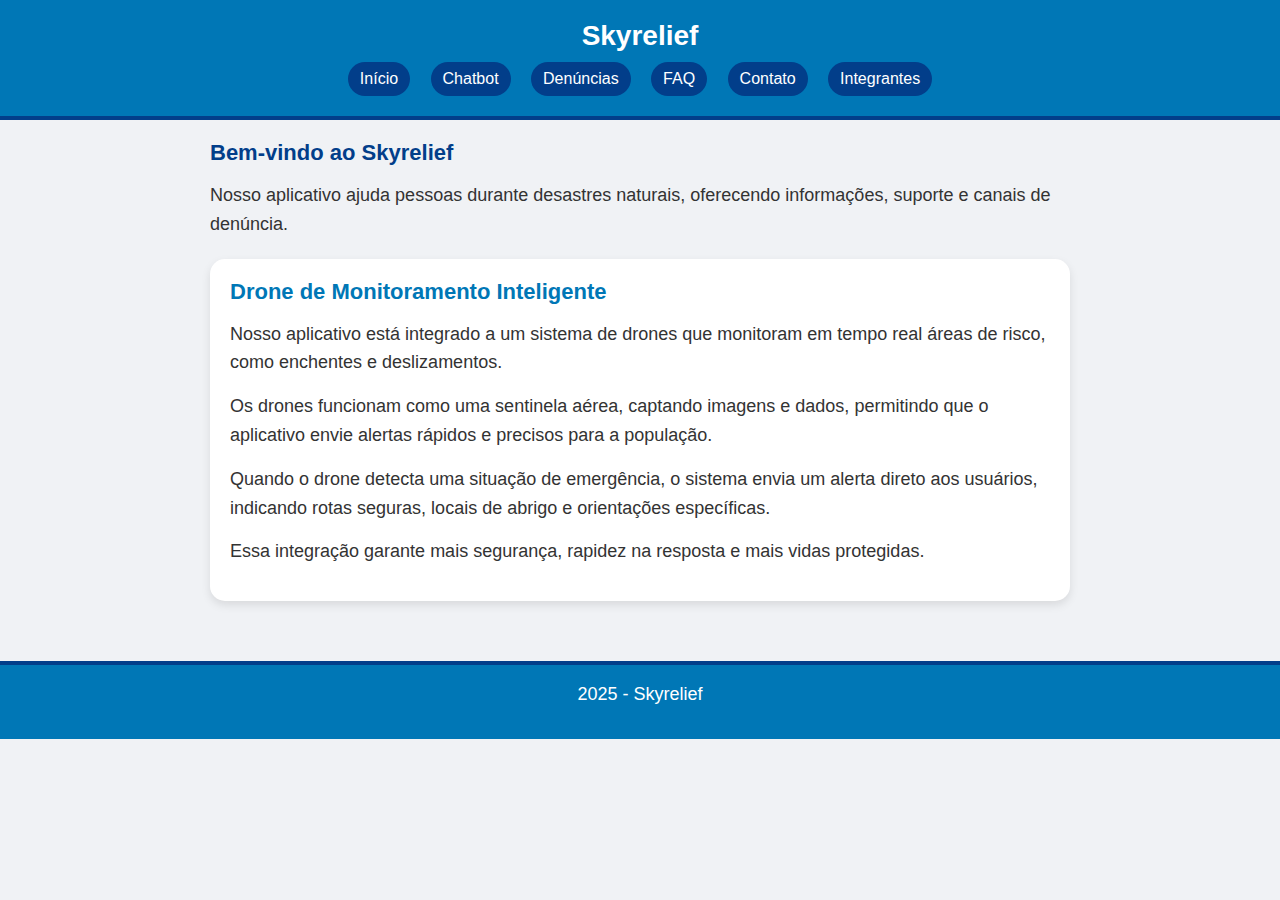
<file: index.html>
<!DOCTYPE html>
<html lang="pt-br">
<head>
    <meta charset="UTF-8">
    <meta name="viewport" content="width=device-width, initial-scale=1.0">
    <title>SOS Desastres</title>
    <link rel="stylesheet" href="css/index.css">
</head>
<body>
    <header>
        <h1>Skyrelief</h1>
        <nav>
            <a href="index.html">Início</a>
            <a href="chatbot.html">Chatbot</a>
            <a href="denuncias.html">Denúncias</a>
            <a href="faq.html">FAQ</a>
            <a href="contato.html">Contato</a>
            <a href="integrantes.html">Integrantes</a>
        </nav>
    </header>

    <main>
        <h2>Bem-vindo ao Skyrelief</h2>
        <p>Nosso aplicativo ajuda pessoas durante desastres naturais, oferecendo informações, suporte e canais de denúncia.</p>

        <section class="destaque">
            <h2> Drone de Monitoramento Inteligente</h2>
            <p>Nosso aplicativo está integrado a um sistema de drones que monitoram em tempo real áreas de risco, como enchentes e deslizamentos.</p>
            <p>Os drones funcionam como uma sentinela aérea, captando imagens e dados, permitindo que o aplicativo envie alertas rápidos e precisos para a população.</p>
            <p>Quando o drone detecta uma situação de emergência, o sistema envia um alerta direto aos usuários, indicando rotas seguras, locais de abrigo e orientações específicas.</p>
            <p>Essa integração garante mais segurança, rapidez na resposta e mais vidas protegidas.</p>
        </section>
    </main>

    <footer>
        <p>2025 - Skyrelief</p>
    </footer>
</body>
</html>
</file>
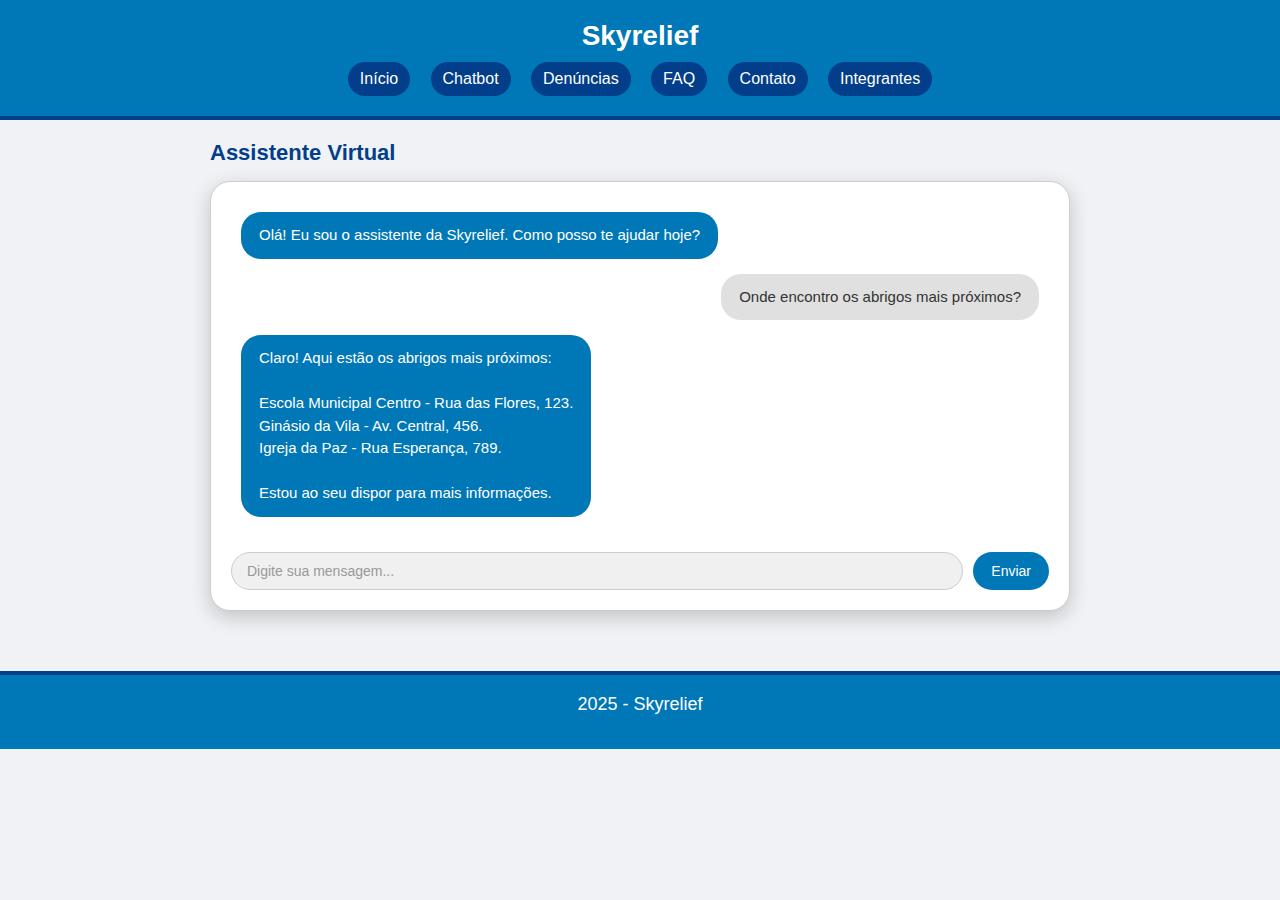
<file: chatbot.html>
<!DOCTYPE html>
<html lang="pt-br">
<head>
    <meta charset="UTF-8">
    <meta name="viewport" content="width=device-width, initial-scale=1.0">
    <title>Chatbot - Skyrelief</title>
    <link rel="stylesheet" href="css/index.css">
    <link rel="stylesheet" href="css/chatbot.css">
</head>
<body>
    <header>
        <h1>Skyrelief</h1>
        <nav>
            <a href="index.html">Início</a>
            <a href="chatbot.html">Chatbot</a>
            <a href="denuncias.html">Denúncias</a>
            <a href="faq.html">FAQ</a>
            <a href="contato.html">Contato</a>
            <a href="integrantes.html">Integrantes</a>
        </nav>
    </header>

    <main>
        <h2>Assistente Virtual</h2>
        <section class="chatbox">
            <div class="messages">
                <div class="bot-message">
                     Olá! Eu sou o assistente da Skyrelief. Como posso te ajudar hoje?
                </div>

                <div class="user-message">
                    Onde encontro os abrigos mais próximos?
                </div>

                <div class="bot-message">
                     Claro! Aqui estão os abrigos mais próximos:<br><br>
                     Escola Municipal Centro - Rua das Flores, 123.<br>
                     Ginásio da Vila - Av. Central, 456.<br>
                     Igreja da Paz - Rua Esperança, 789.<br><br>
                     Estou ao seu dispor para mais informações.
                </div>
            </div>

            <div class="input-area">
                <div class="fake-input">Digite sua mensagem...</div>
                <div class="fake-button">Enviar</div>
            </div>
        </section>
    </main>

    <footer>
        <p>2025 - Skyrelief</p>
    </footer>
</body>
</html>
</file>
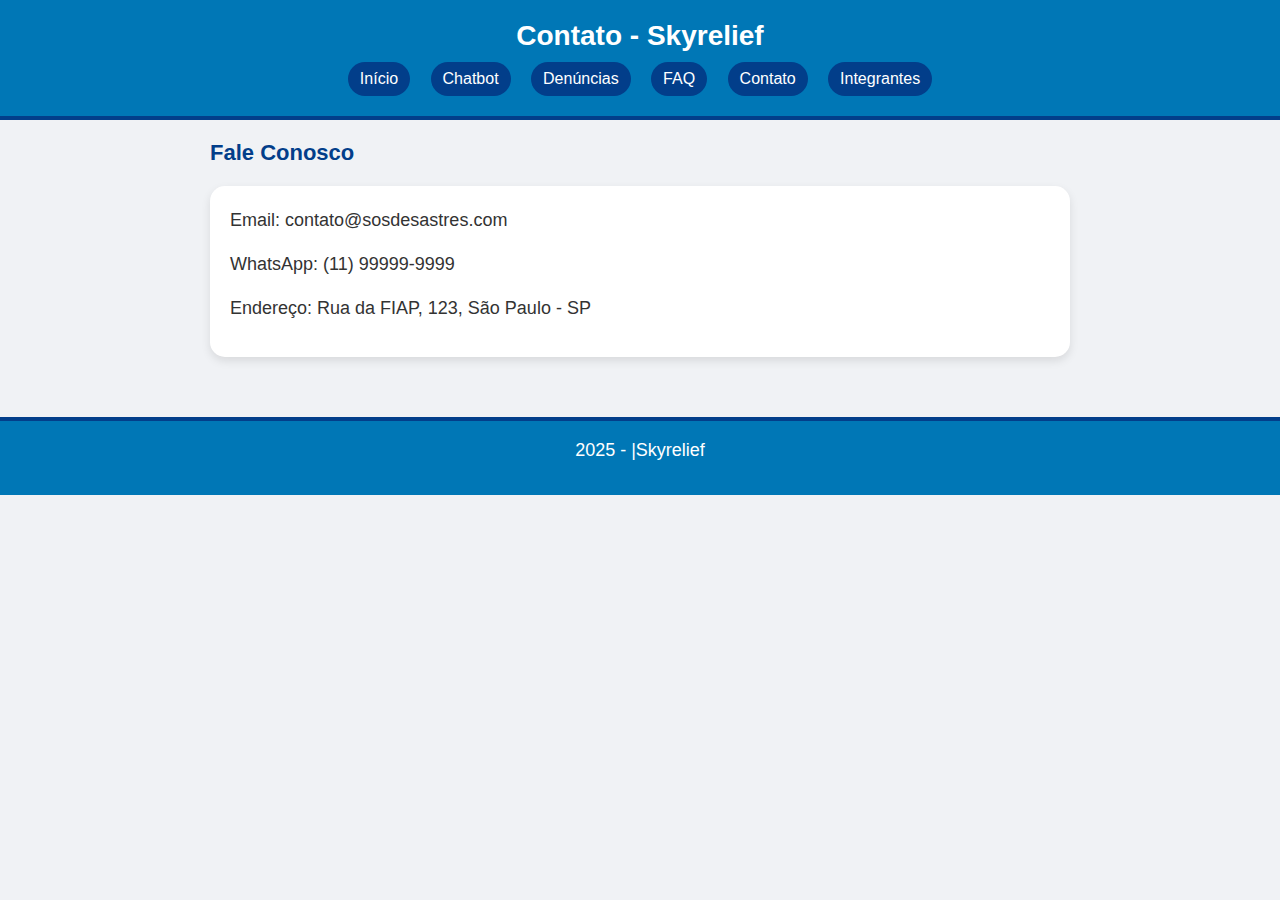
<file: contato.html>
<!DOCTYPE html>
<html lang="pt-br">
<head>
    <meta charset="UTF-8">
    <meta name="viewport" content="width=device-width, initial-scale=1.0">
    <title> Contato - Skyrelief</title>
    <link rel="stylesheet" href="css/index.css">
</head>
<body>
    <header>
        <h1> Contato - Skyrelief</h1>
        <nav>
            <a href="index.html"> Início</a>
            <a href="chatbot.html"> Chatbot</a>
            <a href="denuncias.html"> Denúncias</a>
            <a href="faq.html"> FAQ</a>
            <a href="contato.html"> Contato</a>
            <a href="integrantes.html"> Integrantes</a>
        </nav>
    </header>

    <main>
        <h2>Fale Conosco</h2>

        <section class="destaque">
            <p> Email: contato@sosdesastres.com</p>
            <p> WhatsApp: (11) 99999-9999</p>
            <p> Endereço: Rua da FIAP, 123, São Paulo - SP</p>
        </section>
    </main>

    <footer>
        <p> 2025 - |Skyrelief</p>
    </footer>
</body>
</html>
</file>
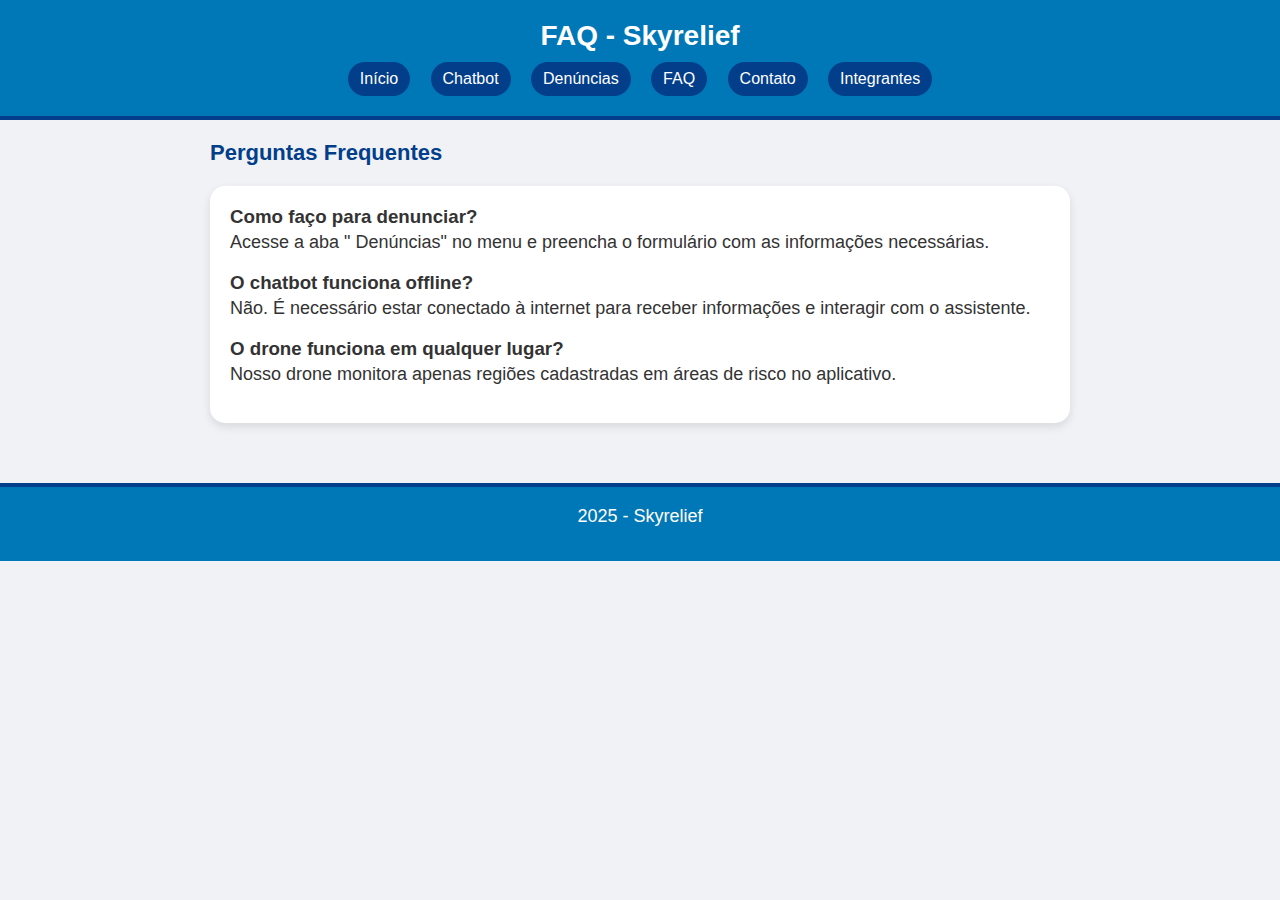
<file: faq.html>
<!DOCTYPE html>
<html lang="pt-br">
<head>
    <meta charset="UTF-8">
    <meta name="viewport" content="width=device-width, initial-scale=1.0">
    <title> FAQ - Skyrelief</title>
    <link rel="stylesheet" href="css/index.css">
</head>
<body>
    <header>
        <h1> FAQ - Skyrelief</h1>
        <nav>
            <a href="index.html"> Início</a>
            <a href="chatbot.html"> Chatbot</a>
            <a href="denuncias.html"> Denúncias</a>
            <a href="faq.html"> FAQ</a>
            <a href="contato.html"> Contato</a>
            <a href="integrantes.html"> Integrantes</a>
        </nav>
    </header>

    <main>
        <h2>Perguntas Frequentes</h2>

        <section class="destaque">
            <h3> Como faço para denunciar?</h3>
            <p>Acesse a aba " Denúncias" no menu e preencha o formulário com as informações necessárias.</p>

            <h3> O chatbot funciona offline?</h3>
            <p>Não. É necessário estar conectado à internet para receber informações e interagir com o assistente.</p>

            <h3> O drone funciona em qualquer lugar?</h3>
            <p>Nosso drone monitora apenas regiões cadastradas em áreas de risco no aplicativo.</p>
        </section>
    </main>

    <footer>
        <p> 2025 - Skyrelief</p>
    </footer>
</body>
</html>
</file>
<file: css/index.css>
* {
    margin: 0;
    padding: 0;
    box-sizing: border-box;
}

body {
    font-family: 'Segoe UI', 'Arial', sans-serif;
    background-color: #f0f2f5;
    color: #333;
}

header {
    background-color: #0077b6;
    color: white;
    padding: 20px;
    text-align: center;
    border-bottom: 4px solid #023e8a;
}

header h1 {
    font-size: 28px;
}

nav {
    margin-top: 10px;
}

nav a {
    color: white;
    margin: 0 8px;
    text-decoration: none;
    padding: 8px 12px;
    background-color: #023e8a;
    border-radius: 20px;
    display: inline-block;
    transition: background-color 0.3s;
}

nav a:hover {
    background-color: #0096c7;
}

main {
    padding: 20px;
    max-width: 900px;
    margin: auto;
}

h2 {
    margin-bottom: 15px;
    color: #023e8a;
    font-size: 22px;
}

p {
    font-size: 18px;
    margin-bottom: 15px;
    line-height: 1.6;
}

section.destaque {
    background-color: white;
    border-radius: 15px;
    padding: 20px;
    margin-top: 20px;
    box-shadow: 0 4px 10px rgba(0,0,0,0.1);
}

section.destaque h2 {
    color: #0077b6;
}

button {
    background-color: #0077b6;
    color: white;
    padding: 12px 20px;
    border: none;
    border-radius: 25px;
    cursor: pointer;
    font-size: 16px;
    transition: background-color 0.3s;
}

button:hover {
    background-color: #0096c7;
}

footer {
    background-color: #0077b6;
    color: white;
    text-align: center;
    padding: 15px;
    margin-top: 40px;
    border-top: 4px solid #023e8a;
}
</file>
<file: css/chatbot.css>
.chatbox {
    background-color: white;
    border-radius: 20px;
    padding: 20px;
    max-width: 1000px;
    margin: auto;
    box-shadow: 0 6px 20px rgba(0,0,0,0.2);
    display: flex;
    flex-direction: column;
    height: 430px;
    justify-content: space-between;
    border: 1px solid #ccc;
}


.messages {
    display: flex;
    flex-direction: column;
    gap: 15px;
    padding: 10px;
    overflow-y: auto;
    flex-grow: 1;
}

.bot-message, .user-message {
    padding: 12px 18px;
    border-radius: 20px;
    max-width: 75%;
    line-height: 1.5;
    font-size: 15px;
}

.bot-message {
    background-color: #0077b6;
    color: white;
    align-self: flex-start;
}

.user-message {
    background-color: #e0e0e0;
    color: #333;
    align-self: flex-end;
}

/* Simulando o input e botão */
.input-area {
    display: flex;
    gap: 10px;
    margin-top: 10px;
}

.fake-input {
    flex-grow: 1;
    background-color: #f0f0f0;
    padding: 10px 15px;
    border-radius: 20px;
    border: 1px solid #ccc;
    color: #999;
    font-size: 14px;
    display: flex;
    align-items: center;
}

.fake-button {
    background-color: #0077b6;
    color: white;
    border-radius: 20px;
    padding: 10px 18px;
    font-size: 14px;
    display: flex;
    align-items: center;
    justify-content: center;
}
</file>
